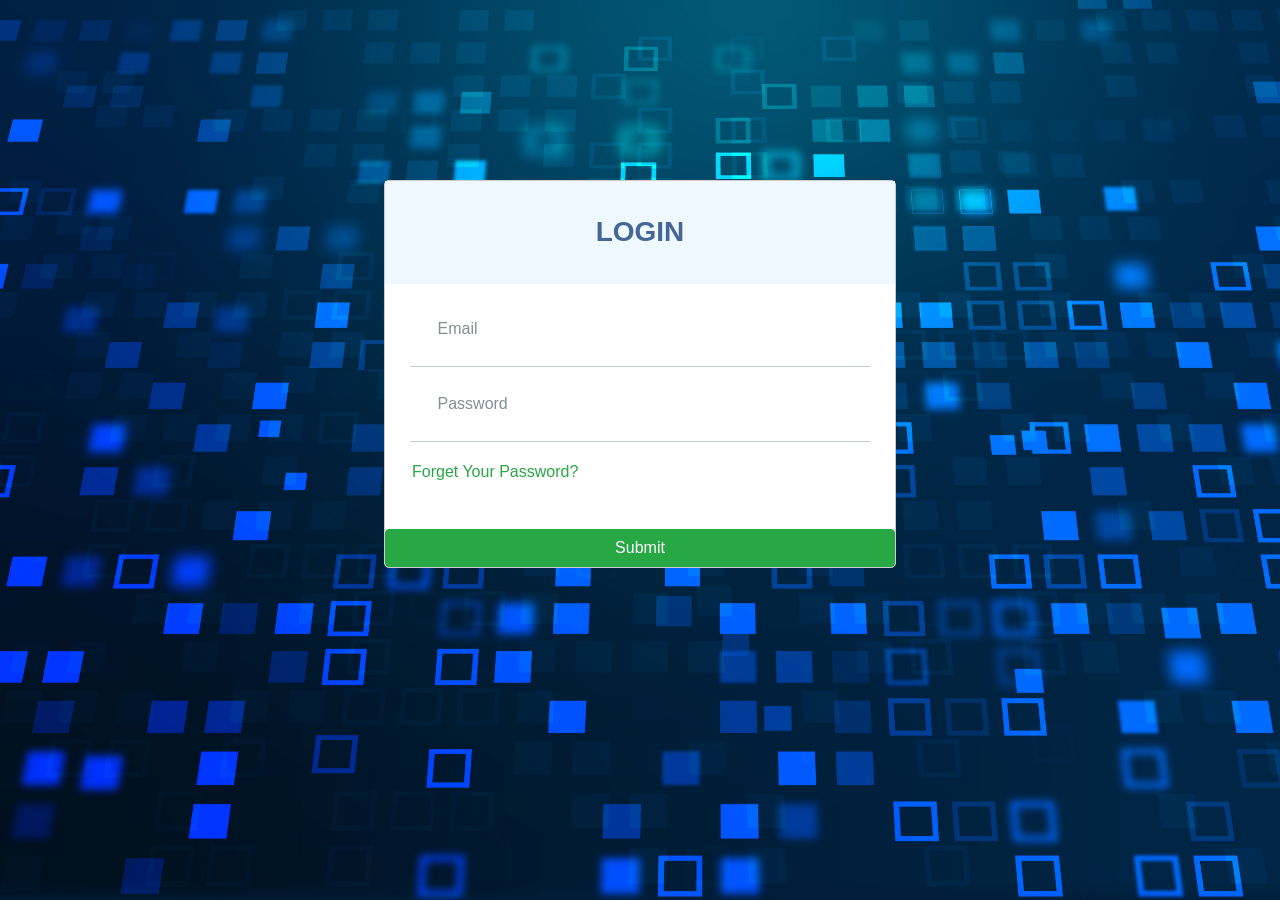
<file: index.html>
<!DOCTYPE html>
<html lang="en">

<head>
  <meta charset="UTF-8">
  <meta http-equiv="X-UA-Compatible" content="IE=edge">
  <meta name="viewport" content="width=device-width, initial-scale=1.0">
  <link rel="stylesheet" href="css/bootstrap.min.css">
  <link rel="stylesheet" href="css/font-awesome.min.css">
  <link rel="stylesheet" href="css/style-admin.css">
  <link rel="stylesheet" href="css/style.css">
  <title>Login</title>
  <link rel="icon" href="image/logo2.png">

</head>

<body>
  <!--Start Login-->
  <div class="login">
    <div class=" padding-top">
        <form class="center-block" id="loginForm">
            <h3 class="text-center log-header color">LOGIN</h3>
            <input class="form-control" type="email" name="email" placeholder="Email" required/>
            <input class="form-control" type="password" name="password" placeholder="Password" required/>
            <p><a href="forget-password.html">Forget Your Password?</a></p>
            <div class="error-message text-center"></div>
            <div class="log-footer">
              <button class=" btn btn-success" value="Submit">Submit</button>
            </div>
          </form>
          <!-- <a href="index.html" class="btn"><i class="fa fa-chevron-right pointer" id=""></i></a> -->
    </div>
  </div>
  <!--End Login-->


  <script src="js/jq.js"></script>
  <script src="js/popper.min.js"></script>
  <script src="js/bootstrap.min.js"></script>
  <script src="api/auth.js"></script>
</body>

</html>
</file>
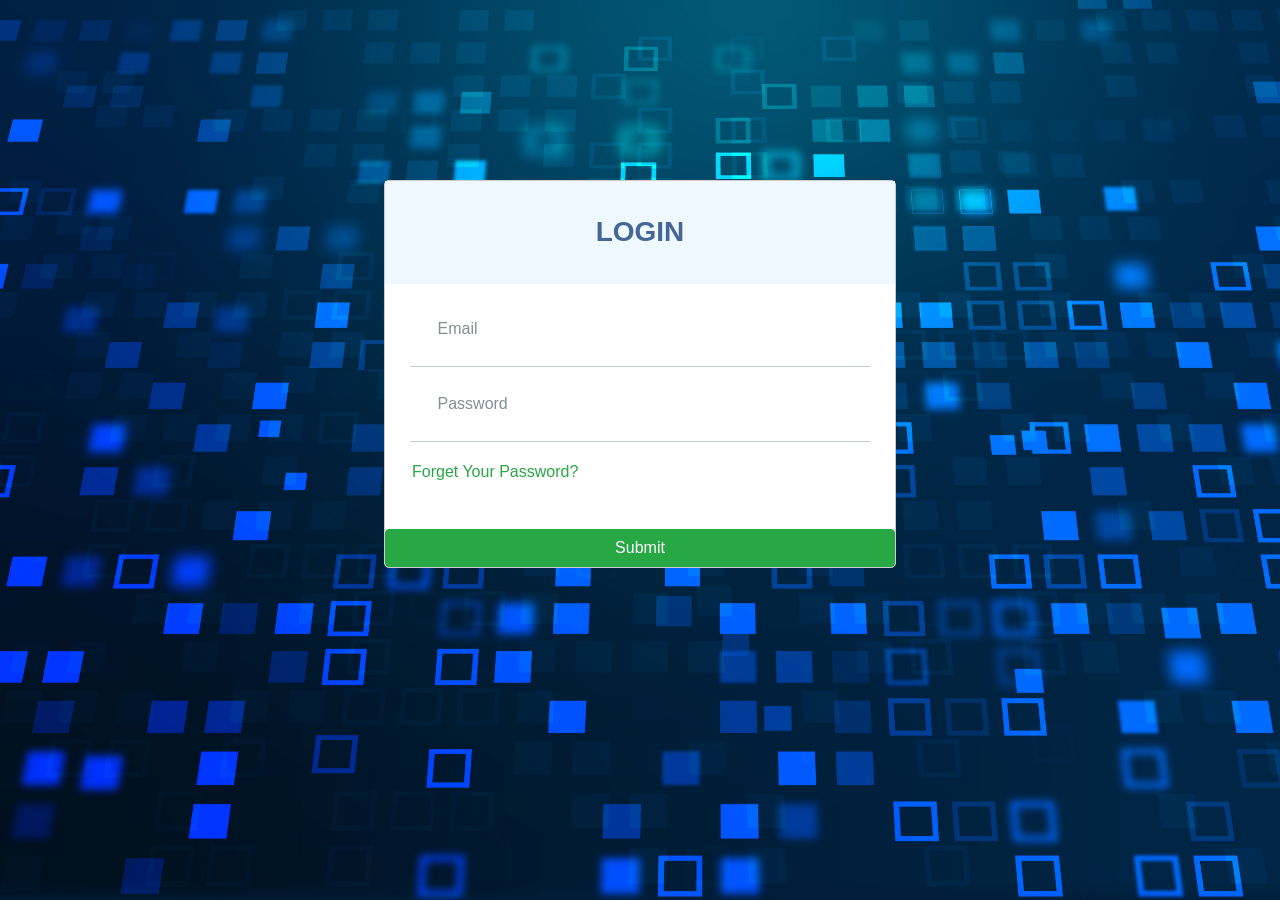
<file: account.html>
<!DOCTYPE html>
<html lang="en">

<head>
  <meta charset="UTF-8">
  <meta http-equiv="X-UA-Compatible" content="IE=edge">
  <meta name="viewport" content="width=device-width, initial-scale=1.0">
  <link rel="stylesheet" href="css/bootstrap.min.css">
  <link rel="stylesheet" href="css/font-awesome.min.css">
  <link rel="stylesheet" href="css/style-admin.css">
  <link rel="stylesheet" href="css/style.css">

  <title>Acount</title>

  <script>
    // If we do not login yet
    if (localStorage.getItem("access_token") == null) {
      window.location = 'login.html';
    }
  </script>
</head>

<body>
  <!-- Start Navbar -->
  <!-- Start Navbar -->
  <nav class=" navbar navbar-expand-lg navbar-light">
    <div class="container">

      <a class="navbar-brand" href="#">
        <span><img src="image/logo.png"></span>
      </a>
      <button class="navbar-toggler" type="button" data-toggle="collapse" data-target="#main-nav"
        aria-controls="navbarSupportedContent" aria-expanded="false" aria-label="Toggle navigation">
        <span class="navbar-toggler-icon"></span>
      </button>
      <div class="collapse navbar-collapse" id="main-nav">
        <ul class="navbar-nav ml-auto">
          <li class="nav-item " id="hideUsers">
            <a class="nav-link " href="users.html">Users</a>
          </li>
          <li class="nav-item" id="about-us">
            <a class="nav-link" href="investment.html">Investment</a>
          </li>
          <li class="nav-item " id="plans">
            <a class="nav-link" href="deposit.html">Deposit</a>
          </li>
          <li class="nav-item " id="note">
            <a class="nav-link" href="withdraw.html">Withdraw</a>
          </li>
          <li class="dropdown nav-item active">
            <a href="#" class="dropdown-toggle nav-link" data-toggle="dropdown">Account<span class="caret"></span></a>
            <ul class="dropdown-menu" role="menu">
              <li id="checkOut"><a href="#">Check Out</a></li>
            </ul>
          </li>
        </ul>
      </div>

    </div>
  </nav>

  <!--Start Account-->
  <div class="login">
    <div class=" padding-top">
      <form class="center-block" id="forgetForm">
        <h3 class="text-center log-header color">Change Password</h3>
        <input class="form-control" type="password" name="old_password" placeholder="Old Password" required />
        <input class="form-control" type="password" name="new_password" placeholder="New Password" required />
        <input class="form-control" type="password" name="confirm_new_password" placeholder="Confirm Password"
          required />
        <div class="error-message text-center"></div>
        <div class="log-footer">
          <button class=" btn btn-success" value="Submit">Submit</button>
        </div>
      </form>
      <a href="control.html" class="btn"><i class="fa fa-chevron-right pointer" id=""></i></a>
    </div>
  </div>
  <!--End Account-->


  <script src="js/jq.js"></script>
  <script src="js/popper.min.js"></script>
  <script src="js/bootstrap.min.js"></script>
  <script src="api/auth.js"></script>
</body>

</html>
</file>
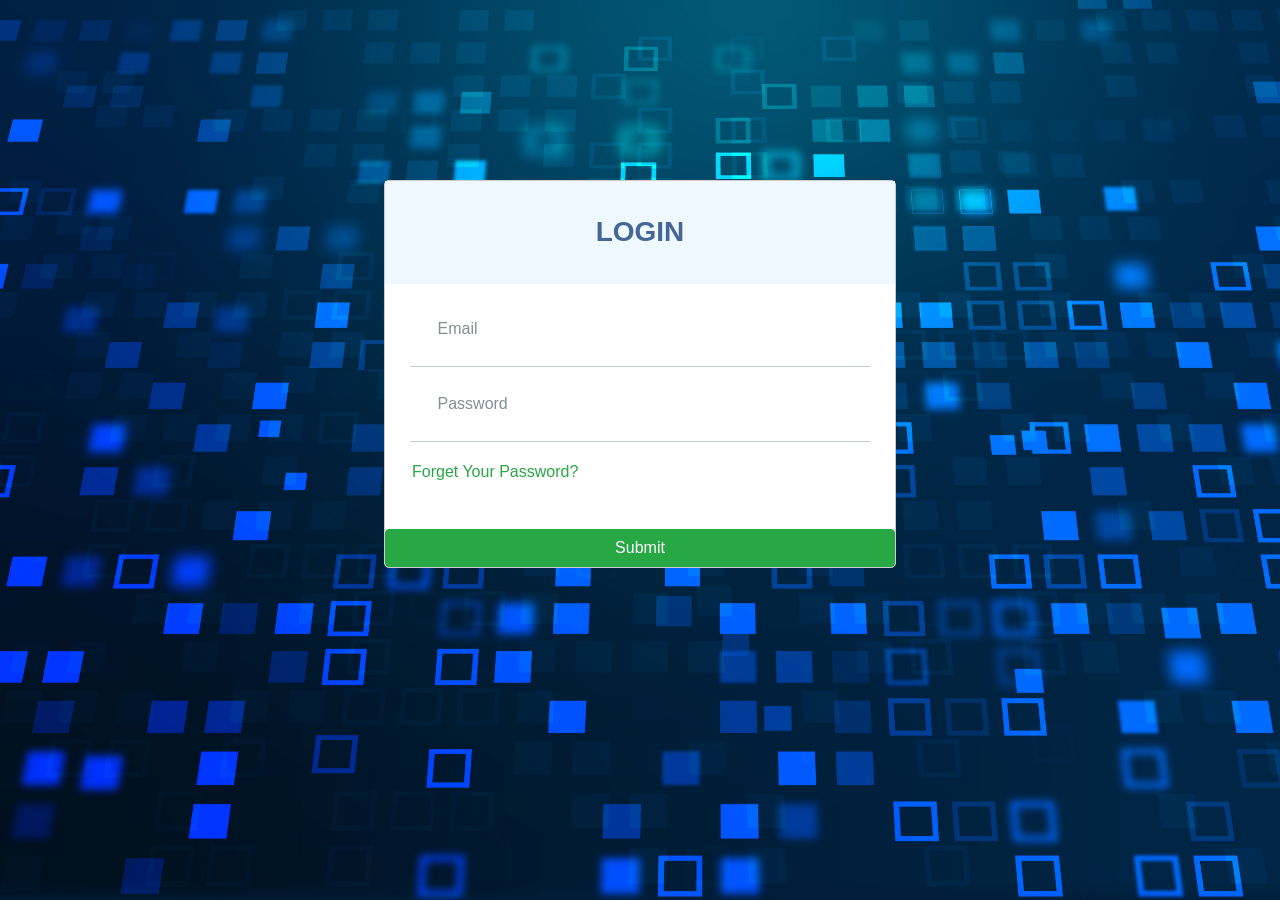
<file: change-password.html>
<!DOCTYPE html>
<html lang="en">

<head>
  <meta charset="UTF-8">
  <meta http-equiv="X-UA-Compatible" content="IE=edge">
  <meta name="viewport" content="width=device-width, initial-scale=1.0">
  <link rel="stylesheet" href="css/bootstrap.min.css">
  <link rel="stylesheet" href="css/font-awesome.min.css">
  <link rel="stylesheet" href="css/style-admin.css">
  <link rel="stylesheet" href="css/style.css">
  <title>Change Password</title>
  <link rel="icon" href="image/logo2.png">

  <script>
    // If we do not login yet
    if (localStorage.getItem("access_token_admin") == null) {
      window.location = 'index.html';
    }
  </script>
</head>

<body>
  <!-- Start Navbar -->
  <!-- Start Navbar -->
  <nav class=" navbar navbar-expand-lg navbar-light">
    <div class="container">

      <a class="navbar-brand" href="#">
        <span><img src="image/logo.png"></span>
      </a>
      <button class="navbar-toggler" type="button" data-toggle="collapse" data-target="#main-nav"
        aria-controls="navbarSupportedContent" aria-expanded="false" aria-label="Toggle navigation">
        <span class="navbar-toggler-icon"></span>
      </button>
      <div class="collapse navbar-collapse" id="main-nav">
        <ul class="navbar-nav ml-auto">
          <li class="nav-item " id="">
            <a class="nav-link " href="statisitics.html">Statistics</a>
          </li>
          <li class="nav-item " id="hideUsers">
            <a class="nav-link " href="users.html">Users</a>
          </li>
          <li class="nav-item" id="about-us">
            <a class="nav-link" href="investment.html">Investment</a>
          </li>
          <li class="nav-item " id="plans">
            <a class="nav-link" href="deposit.html">Deposit</a>
          </li>
          <li class="nav-item " id="note">
            <a class="nav-link" href="withdraw.html">Withdraw</a>
          </li>
          <li class="nav-item " id="note">
            <a class="nav-link" href="referral.html">Referral</a>
        </li>
          <li class="dropdown nav-item active">
            <a href="#" class="dropdown-toggle nav-link" data-toggle="dropdown">Account<span class="caret"></span></a>
            <ul class="dropdown-menu" role="menu">
              <li id="checkOut"><a href="#">Logout</a></li>
            </ul>
          </li>
        </ul>
      </div>

    </div>
  </nav>

  <!--Start Account-->
  <div class="login">
    <div class=" padding-top">
      <form class="center-block" id="changePasswordForm">
        <h3 class="text-center log-header color">Change Password</h3>
        <input class="form-control" type="password" name="old_password" placeholder="Old Password" required />
        <input class="form-control" type="password" name="new_password" placeholder="New Password" required />
        <input class="form-control" type="password" name="confirm_new_password" placeholder="Confirm Password"
          required />
        <div class="error-message text-center"></div>
        <div class="log-footer">
          <button class=" btn btn-success" value="Submit">Submit</button>
        </div>
      </form>
      <a href="control.html" class="btn"><i class="fa fa-chevron-right pointer" id=""></i></a>
    </div>
  </div>
  <!--End Account-->


  <script src="js/jq.js"></script>
  <script src="js/popper.min.js"></script>
  <script src="js/bootstrap.min.js"></script>
  <script src="api/auth.js"></script>
</body>

</html>
</file>
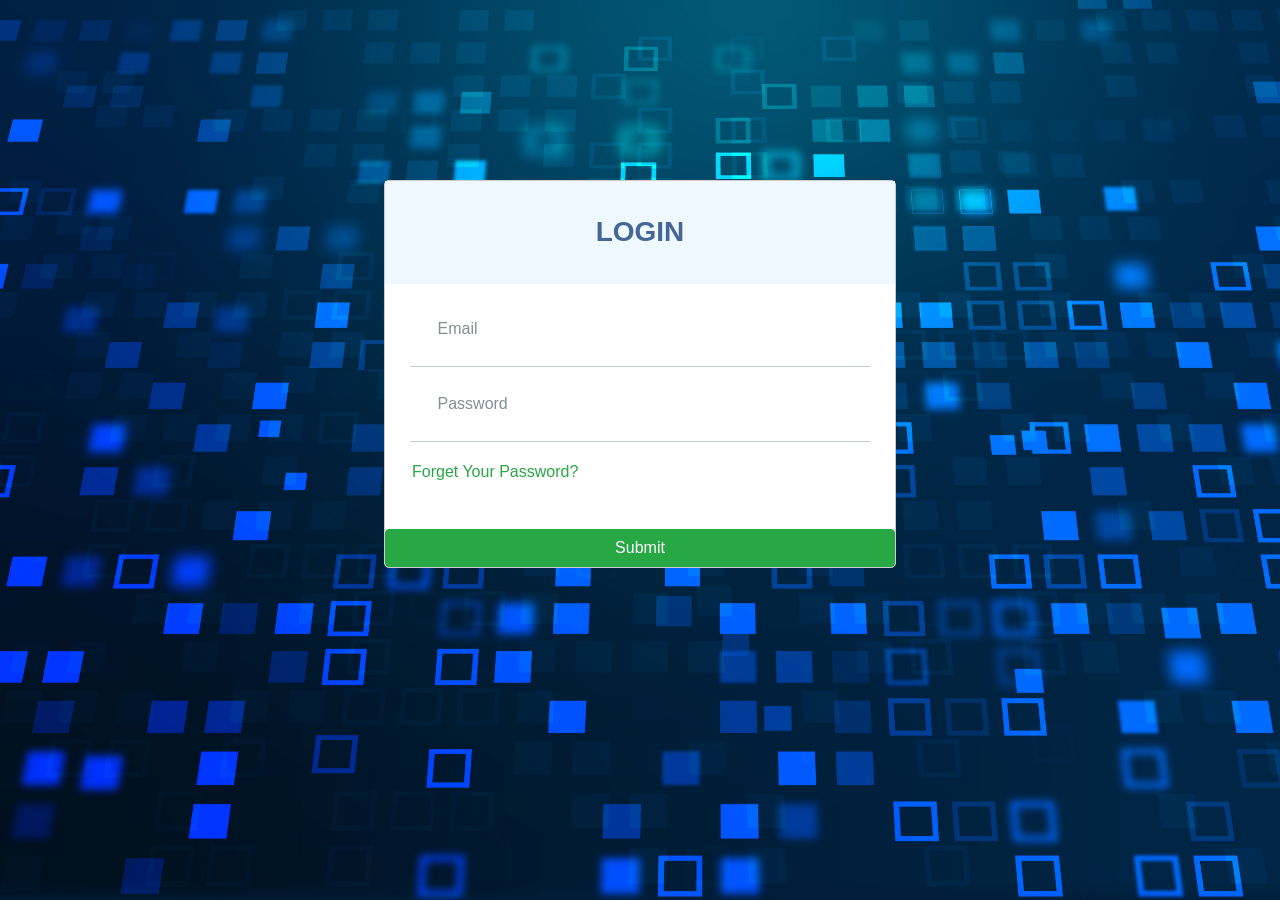
<file: deposit.html>
<!DOCTYPE html>
<html lang="en">

<head>
  <meta charset="UTF-8">
  <meta http-equiv="X-UA-Compatible" content="IE=edge">
  <meta name="viewport" content="width=device-width, initial-scale=1.0">
  <link rel="stylesheet" href="css/bootstrap.min.css">
  <link rel="stylesheet" href="css/font-awesome.min.css">
  <link rel="stylesheet" href="css/style-admin.css">
  <link rel="stylesheet" href="css/style.css">
  <title>Deposit</title>
  <link rel="icon" href="image/logo2.png">

  <script>
    // If we do not login yet
    if (localStorage.getItem("access_token_admin") == null) {
      window.location = 'index.html';
    }
  </script>
</head>

<body>
  <!-- Start Navbar -->
  <nav class=" navbar navbar-expand-lg navbar-light">
    <div class="container">

      <a class="navbar-brand" href="#">
        <span><img src="image/logo.png"></span>
      </a>
      <button class="navbar-toggler" type="button" data-toggle="collapse" data-target="#main-nav"
        aria-controls="navbarSupportedContent" aria-expanded="false" aria-label="Toggle navigation">
        <span class="navbar-toggler-icon"></span>
      </button>
      <div class="collapse navbar-collapse" id="main-nav">
        <ul class="navbar-nav ml-auto">
          <li class="nav-item " id="">
            <a class="nav-link " href="statisitics.html">Statistics</a>
          </li>
          <li class="nav-item " id="hideUsers">
            <a class="nav-link " href="users.html">Users</a>
          </li>
          <li class="nav-item" id="about-us">
            <a class="nav-link" href="investment.html">Investment</a>
          </li>
          <li class="nav-item active" id="plans">
            <a class="nav-link" href="deposit.html">Deposit</a>
          </li>
          <li class="nav-item " id="note">
            <a class="nav-link" href="withdraw.html">Withdraw</a>
          </li>
          <li class="nav-item " id="note">
            <a class="nav-link" href="referral.html">Referral</a>
        </li>
          <li class="dropdown nav-item">
            <a href="#" class="dropdown-toggle nav-link" data-toggle="dropdown">Account<span class="caret"></span></a>
            <ul class="dropdown-menu" role="menu">
              <li><a href="change-password.html">Change Password</a></li>
              <li id="checkOut"><a href="#">Logout</a></li>
            </ul>
          </li>
        </ul>
      </div>

    </div>
  </nav>
  <!--Start Admin Deposit-->
  <div class="withdraw deposit padding-top">
    <div class="container ">
      <ul class='list-unstyled '>
        <li id="all" data-class="all" class="active">All</li>
        <li id="pendding" data-class=".websites">Pending</li>
        <li id="complete" data-class=".websites">Complete</li>
        <li id="canceled" data-class=".websites">Canceled</li>
        <li id="on" class="turn">On</li>
        <li id="of" class="turn">Off</li>
      </ul>

      <div class="row" id="admin-deposit">

      </div>
    </div>
  </div>

  <!--End Admin Deposit-->

  <!-- Modal Cancel -->
  <div class="modal fade modal3" id="modal3" tabindex="-1" role="dialog" aria-labelledby="myModalLabel"
    aria-hidden="true">
    <div class="modal-dialog modal-lg">
      <div class="modal-content">
        <h4>Add Canceled Message</h4>
        <div class="modal-body">
          <button type="button" class="close" data-dismiss="modal" aria-label="Close"><span
              aria-hidden="true">&times;</span></button>
          <div class="row">
            <div class="col-sm-12 text-center col-xs-height">
              <form class="signup-popup" id="canceledFrom">
                <textarea placeholder="Message" name="message" required></textarea>
                <div class="error-message text-center"></div>
                <div class="modal-footer">
                  <button type="submit" class="btn">Ok</a>
                    <button class="btn btn-danger button delete" data-dismiss="modal">Close</button>
                </div>
              </form>
            </div>
          </div>
        </div>
      </div>
    </div>
  </div>


  <!--Modal Accepte-->
  <div class="modal fade modal4" id="modal4" tabindex="-1" role="dialog" aria-labelledby="myModalLabel"
    aria-hidden="true">
    <div class="modal-dialog modal-lg">
      <div class="modal-content">
        <h4>Add Accept Message</h4>
        <div class="modal-body">
          <button type="button" class="close" data-dismiss="modal" aria-label="Close"><span
              aria-hidden="true">&times;</span></button>
          <div class="row">
            <div class="col-sm-12 text-center col-xs-height">
              <form class="signup-popup" id="acceptForm">
                <textarea placeholder="Message" name="message" required></textarea>
                <div class="error-message text-center"></div>
                <div class="modal-footer">
                  <button type="submit" class="btn">Ok</a>
                    <button class="btn btn-danger button delete" data-dismiss="modal">Close</button>
                </div>
              </form>
            </div>
          </div>
        </div>
      </div>
    </div>
  </div>



  <script src="js/jq.js"></script>
  <script src="js/main.js"></script>
  <script src="js/popper.min.js"></script>
  <script src="js/bootstrap.min.js"></script>
  <script src="api/deposit.js"></script>
  <script src="api/auth.js"></script>
</body>

</html>
</file>
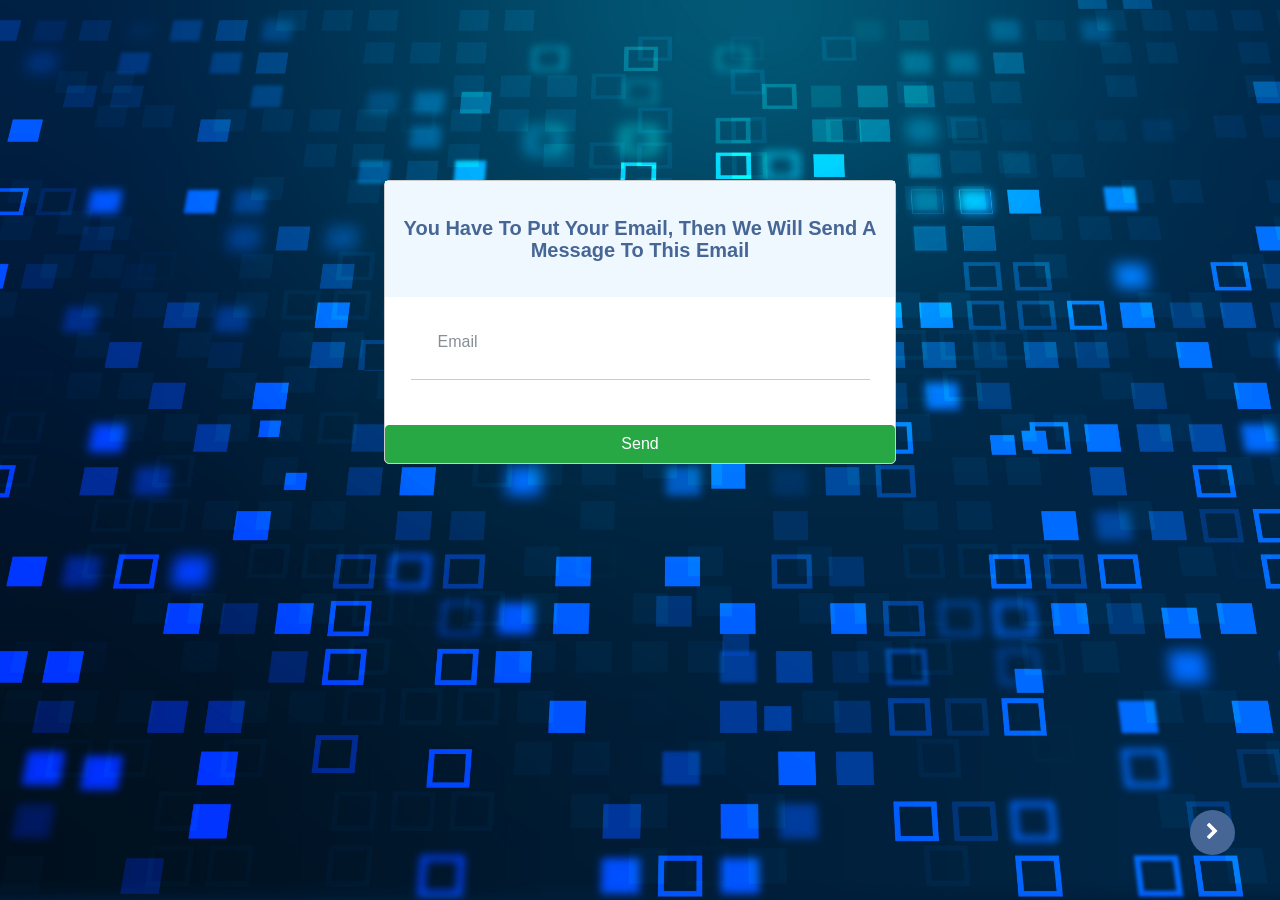
<file: forget-password.html>
<html lang="en">

<head>
  <meta charset="UTF-8">
  <meta http-equiv="X-UA-Compatible" content="IE=edge">
  <meta name="viewport" content="width=device-width, initial-scale=1.0">
  <link rel="stylesheet" href="css/bootstrap.min.css">
  <link rel="stylesheet" href="css/font-awesome.min.css">
  <link rel="stylesheet" href="css/style-admin.css">
  <link rel="stylesheet" href="css/style.css">
  <title>Forget Password</title>
  <link rel="icon" href="image/logo2.png">

</head>

<body>
  <div class="login forget-pas">
    <div class=" padding-top">
      <form class="center-block" id="forgetForm">
        <h5 class="text-center log-header color">You Have To Put Your Email, Then We Will Send A Message To This Email
        </h5>
        <input class="form-control" type="email" name="email" placeholder="Email" required />
        <div class="error-message text-center"></div>
        <div class="log-footer">
          <button class=" btn btn-success" value="Submit">Send</button>
        </div>
      </form>
      <a href="index.html" class="btn"><i class="fa fa-chevron-right pointer" id=""></i></a>
    </div>
  </div>


  <script src="js/jq.js"></script>
  <script src="js/popper.min.js"></script>
  <script src="js/bootstrap.min.js"></script>
  <script src="api/auth.js"></script>
</body>

</html>
</file>
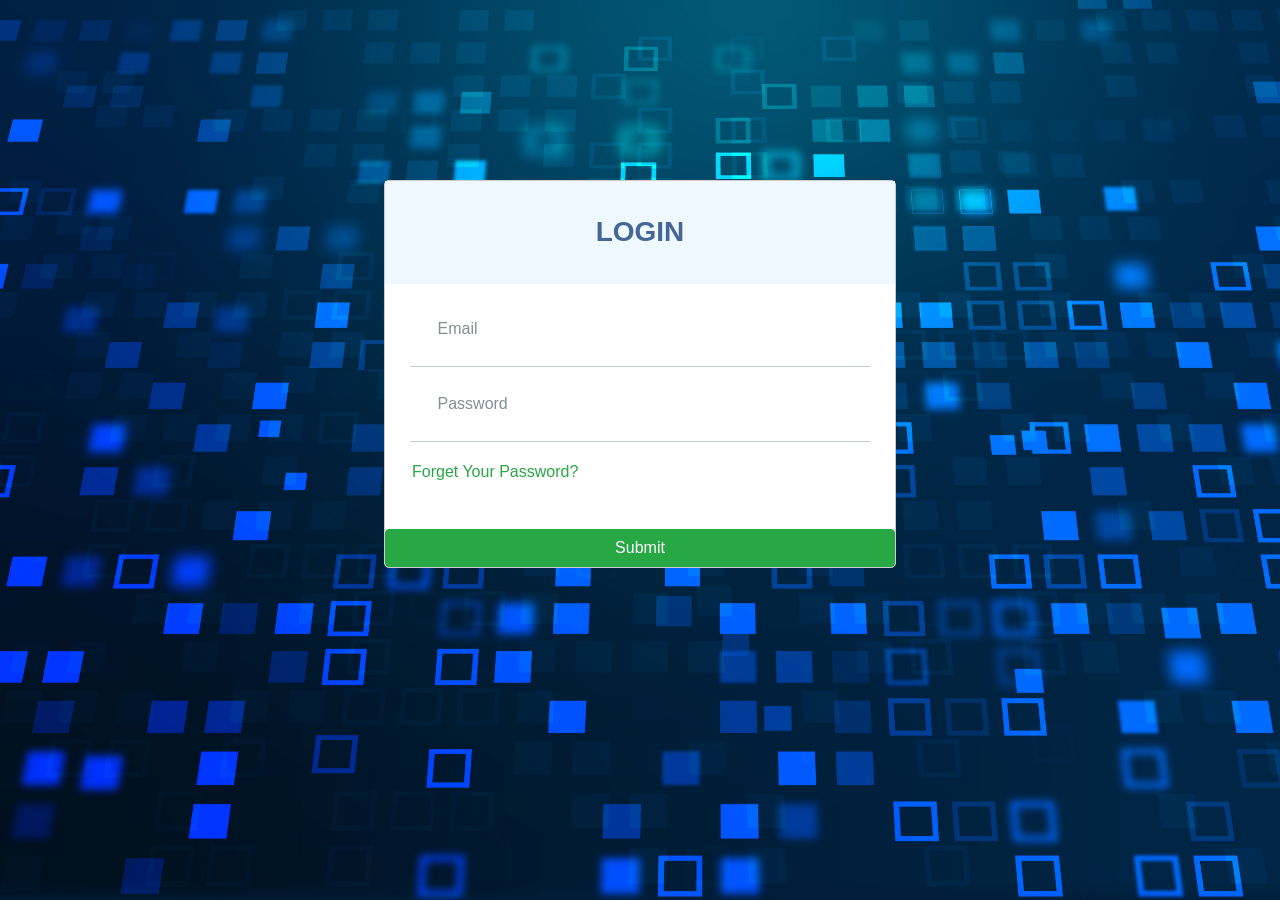
<file: investment.html>
<!DOCTYPE html>
<html lang="en">

<head>
  <meta charset="UTF-8">
  <meta http-equiv="X-UA-Compatible" content="IE=edge">
  <meta name="viewport" content="width=device-width, initial-scale=1.0">
  <link rel="stylesheet" href="css/bootstrap.min.css">
  <link rel="stylesheet" href="css/font-awesome.min.css">
  <link rel="stylesheet" href="css/style-admin.css">
  <link rel="stylesheet" href="css/style.css">
  <title>Investment</title>
  <link rel="icon" href="image/logo2.png">

  <script>
    // If we do not login yet
    if (localStorage.getItem("access_token_admin") == null) {
      window.location = 'index.html';
    }
  </script>
</head>

<body>
  <!-- Start Navbar -->
  <nav class=" navbar navbar-expand-lg navbar-light">
    <div class="container">

      <a class="navbar-brand" href="#">
        <span><img src="image/logo.png"></span>
      </a>
      <button class="navbar-toggler" type="button" data-toggle="collapse" data-target="#main-nav"
        aria-controls="navbarSupportedContent" aria-expanded="false" aria-label="Toggle navigation">
        <span class="navbar-toggler-icon"></span>
      </button>
      <div class="collapse navbar-collapse" id="main-nav">
        <ul class="navbar-nav ml-auto">
          <li class="nav-item " id="">
            <a class="nav-link " href="statisitics.html">Statistics</a>
          </li>
          <li class="nav-item " id="hideUsers">
            <a class="nav-link " href="users.html">Users</a>
          </li>
          <li class="nav-item active" id="about-us">
            <a class="nav-link" href="investment.html">Investment</a>
          </li>
          <li class="nav-item " id="plans">
            <a class="nav-link" href="deposit.html">Deposit</a>
          </li>
          <li class="nav-item " id="note">
            <a class="nav-link" href="withdraw.html">Withdraw</a>
          </li>
          <li class="nav-item " id="note">
            <a class="nav-link" href="referral.html">Referral</a>
        </li>
          <li class="dropdown nav-item">
            <a href="#" class="dropdown-toggle nav-link" data-toggle="dropdown">Account <span class="caret"></span></a>
            <ul class="dropdown-menu" role="menu">
              <li><a href="change-password.html">Change Password</a></li>
              <li id="checkOut"><a href="#">Logout</a></li>
            </ul>
          </li>
        </ul>
      </div>

    </div>
  </nav>
  <!--Start Admin Investment-->
  <div class="withdraw investment  padding-top">
    <div class="container ">
      <ul class='list-unstyled '>
        <li id="all" data-class="all" class="active">All</li>
        <li id="pendding" data-class=".websites">Pending</li>
        <li id="progress" data-class=".websites">Progress</li>
        <li id="complete" data-class=".websites">Complete</li>
        <li id="canceled" data-class=".websites">Cancled</li>
        <li id="on" class="turn">On</li>
        <li id="of" class="turn">Off</li>

      </ul>
      <div class="row" id="admin-investment">

      </div>
    </div>
  </div>
  <!--End Admin Investment-->


  <!-- Modal Cancel -->
  <div class="modal fade modal3" id="modal3" tabindex="-1" role="dialog" aria-labelledby="myModalLabel"
    aria-hidden="true">
    <div class="modal-dialog modal-lg">
      <div class="modal-content">
        <h4>Add Canceled Message</h4>
        <div class="modal-body">
          <button type="button" class="close" data-dismiss="modal" aria-label="Close"><span
              aria-hidden="true">&times;</span></button>
          <div class="row">
            <div class="col-sm-12 text-center col-xs-height">
              <form class="signup-popup" id="canceledFrom">
                <textarea placeholder="Message" name="message" required></textarea>
                <div class="error-message text-center"></div>
                <div class="modal-footer">
                  <button type="submit" class="btn">Ok</a>
                    <button class="btn btn-danger button delete" data-dismiss="modal">Close</button>
                </div>
              </form>
            </div>
          </div>
        </div>
      </div>
    </div>
  </div>


  <!--Modal Accepte-->
  <div class="modal fade modal4" id="modal4" tabindex="-1" role="dialog" aria-labelledby="myModalLabel"
    aria-hidden="true">
    <div class="modal-dialog modal-lg">
      <div class="modal-content">
        <h4>Add Accept Message</h4>
        <div class="modal-body">
          <button type="button" class="close" data-dismiss="modal" aria-label="Close"><span
              aria-hidden="true">&times;</span></button>
          <div class="row">
            <div class="col-sm-12 text-center col-xs-height">
              <form class="signup-popup" id="acceptForm">
                <textarea placeholder="Message" name="message" required></textarea>
                <div class="error-message text-center"></div>
                <div class="modal-footer">
                  <button type="submit" class="btn">Ok</a>
                    <button class="btn btn-danger button delete" data-dismiss="modal">Close</button>
                </div>
              </form>
            </div>
          </div>
        </div>
      </div>
    </div>
  </div>

  <script src="js/jq.js"></script>
  <script src="js/popper.min.js"></script>
  <script src="js/bootstrap.min.js"></script>
  <script src="api/investment.js"></script>
  <script src="api/auth.js"></script>
</body>

</html>
</file>
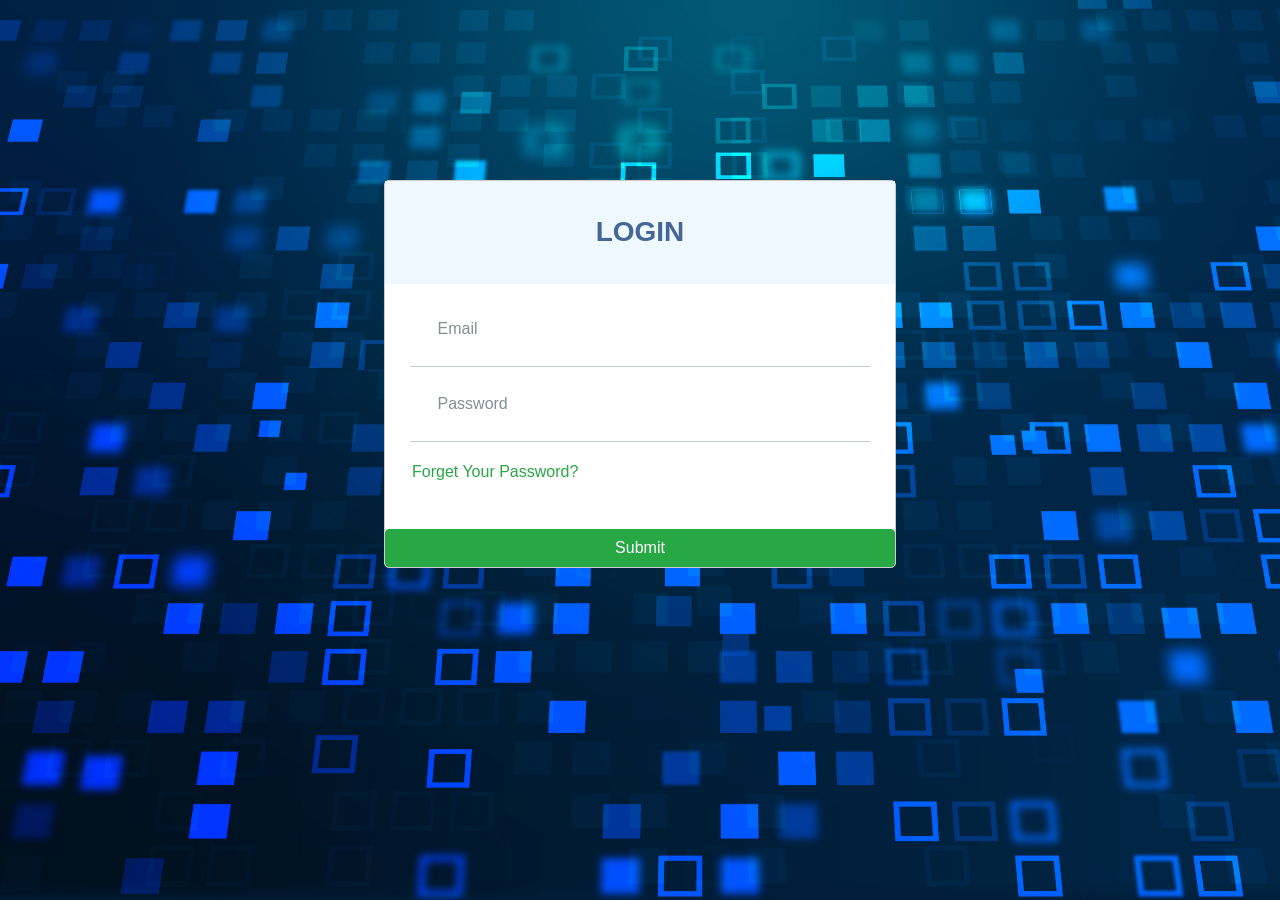
<file: referral.html>
<!DOCTYPE html>
<html lang="en">

<head>
  <meta charset="UTF-8">
  <meta http-equiv="X-UA-Compatible" content="IE=edge">
  <meta name="viewport" content="width=device-width, initial-scale=1.0">
  <link rel="stylesheet" href="css/bootstrap.min.css">
  <link rel="stylesheet" href="css/font-awesome.min.css">
  <link rel="stylesheet" href="css/style-admin.css">
  <link rel="stylesheet" href="css/style.css">
  <title>Referral</title>
  <link rel="icon" href="image/logo2.png">

  <script>
    // If we do not login yet
    if (localStorage.getItem("access_token_admin") == null) {
      window.location = 'index.html';
    }
  </script>
</head>

<body>
  <!-- Start Navbar -->
  <nav class=" navbar navbar-expand-lg navbar-light">
    <div class="container">

      <a class="navbar-brand" href="#">
        <span><img src="image/logo.png"></span>
      </a>
      <button class="navbar-toggler" type="button" data-toggle="collapse" data-target="#main-nav"
        aria-controls="navbarSupportedContent" aria-expanded="false" aria-label="Toggle navigation">
        <span class="navbar-toggler-icon"></span>
      </button>
      <div class="collapse navbar-collapse" id="main-nav">
        <ul class="navbar-nav ml-auto">
          <li class="nav-item " id="">
            <a class="nav-link " href="statisitics.html">Statistics</a>
          </li>
          <li class="nav-item " id="hideUsers">
            <a class="nav-link " href="users.html">Users</a>
          </li>
          <li class="nav-item" id="about-us">
            <a class="nav-link" href="investment.html">Investment</a>
          </li>
          <li class="nav-item " id="plans">
            <a class="nav-link" href="deposit.html">Deposit</a>
          </li>
          <li class="nav-item " id="note">
            <a class="nav-link" href="withdraw.html">Withdraw</a>
          </li>
          <li class="nav-item active" id="note">
            <a class="nav-link" href="referral.html">Referral</a>
          </li>
          <li class="dropdown nav-item">
            <a href="#" class="dropdown-toggle nav-link" data-toggle="dropdown">Account<span class="caret"></span></a>
            <ul class="dropdown-menu" role="menu">
              <li><a href="change-password.html">Change Password</a></li>
              <li id="checkOut"><a href="#">Logout</a></li>
            </ul>
          </li>
        </ul>
      </div>

    </div>
  </nav>
  <div class="referral padding-top">
    <div class="container">
      <h3 class="header text-center">Referral Benefits</h3>
      <div class="control-table">
        <table id="admin-referral">
          <tr style="background-color: black;">
            <th>Name</th>
            <th>Invited By</th>
            <th>Email</th>
            <th>Benefit</th>
            <th>Date</th>
          </tr>
          <tr class="lodding">
            <td colspan="5" style="text-align: center;color: white;">Lodding..</td>
          </tr>
        </table>
      </div>
    </div>
  </div>
  <script src="js/jq.js"></script>
  <script src="js/main.js"></script>
  <script src="js/popper.min.js"></script>
  <script src="js/bootstrap.min.js"></script>
  <script src="api/referral.js"></script>
  <script src="api/auth.js"></script>
</body>

</html>
</file>
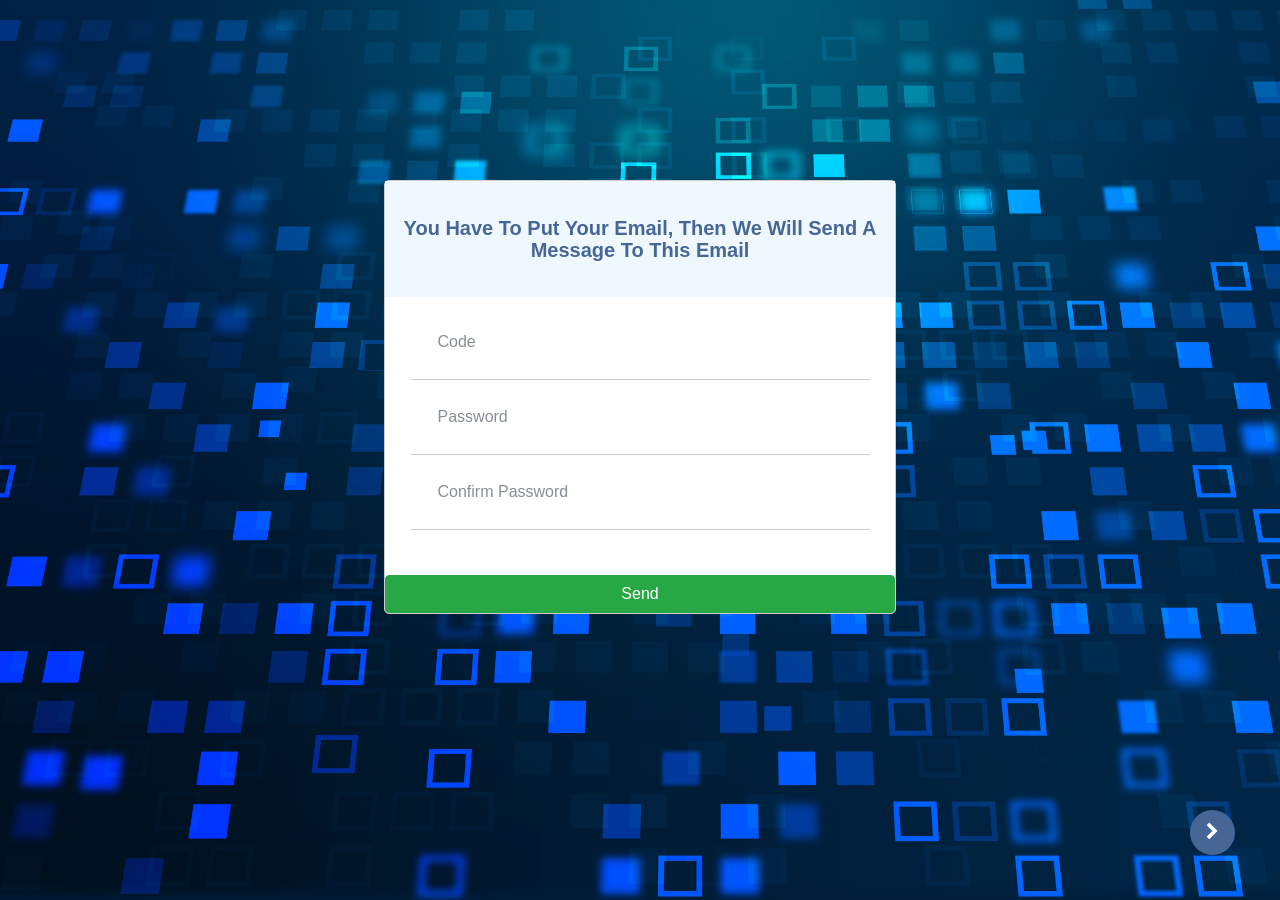
<file: reset-password.html>
<html lang="en">

<head>
  <meta charset="UTF-8">
  <meta http-equiv="X-UA-Compatible" content="IE=edge">
  <meta name="viewport" content="width=device-width, initial-scale=1.0">
  <link rel="stylesheet" href="css/bootstrap.min.css">
  <link rel="stylesheet" href="css/font-awesome.min.css">
  <link rel="stylesheet" href="css/style-admin.css">
  <link rel="stylesheet" href="css/style.css">
  <title>Reset Password</title>
  <link rel="icon" href="image/logo2.png">

</head>

<body>
  <div class="login forget-pas">
    <div class=" padding-top">
      <form class="center-block" id="resetPasswordForm">
        <h5 class="text-center log-header color">You Have To Put Your Email, Then We Will Send A Message To This Email
        </h5>
        <input class="form-control" type="text" name="code" placeholder="Code" required />
        <input class="form-control" type="password" name="password" placeholder="Password" required />
        <input class="form-control" type="password" name="confirm_password" placeholder="Confirm Password" required />
        <div class="error-message text-center"></div>
        <div class="log-footer">
          <button class=" btn btn-success" value="Submit">Send</button>
        </div>
      </form>
      <a href="index.html" class="btn"><i class="fa fa-chevron-right pointer" id=""></i></a>
    </div>
  </div>


  <script src="js/jq.js"></script>
  <script src="js/popper.min.js"></script>
  <script src="js/bootstrap.min.js"></script>
  <script src="api/auth.js"></script>
</body>

</html>
</file>
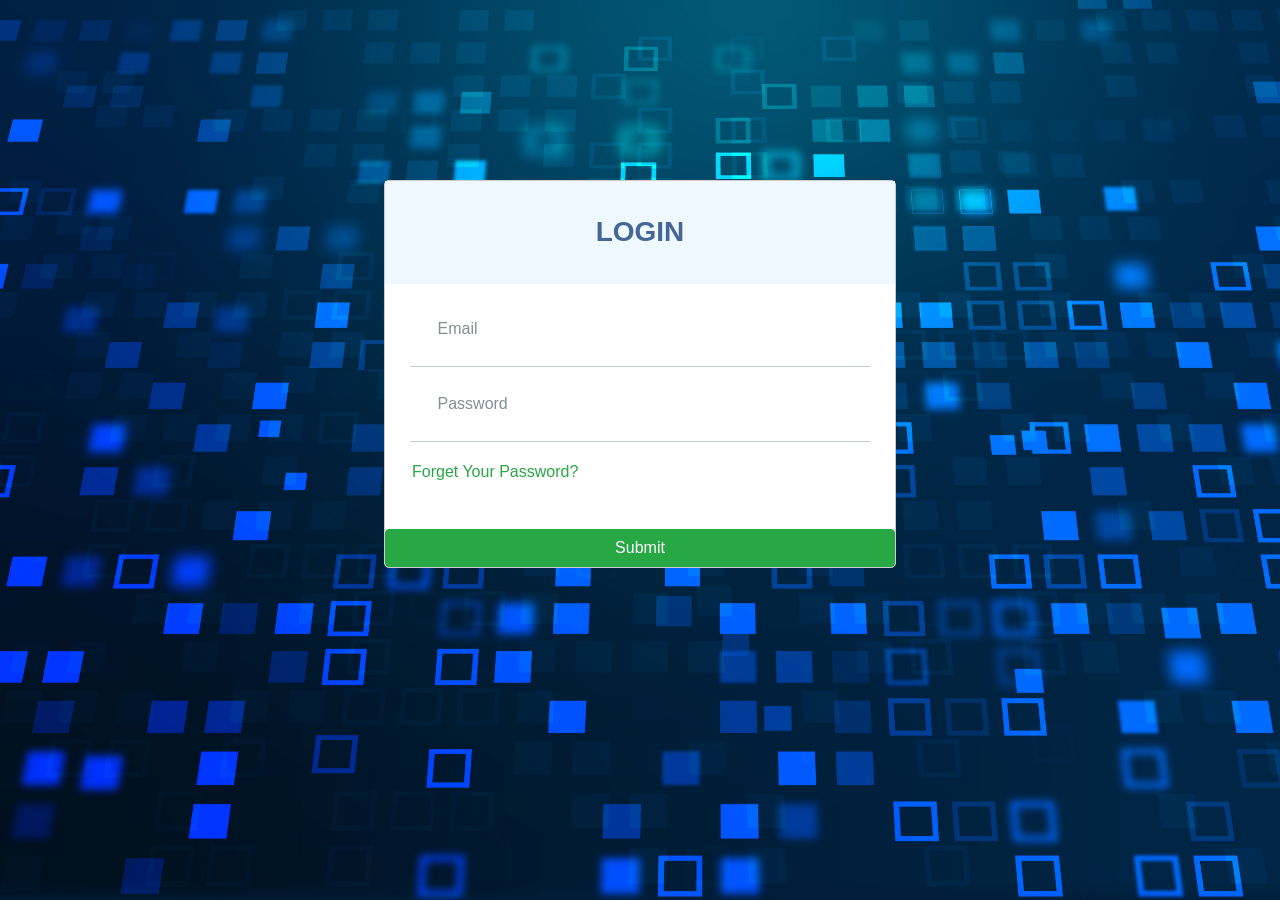
<file: statisitics.html>
<!DOCTYPE html>
<html lang="en">

<head>
    <meta charset="UTF-8">
    <meta http-equiv="X-UA-Compatible" content="IE=edge">
    <meta name="viewport" content="width=device-width, initial-scale=1.0">
    <link rel="stylesheet" href="css/bootstrap.min.css">
    <link rel="stylesheet" href="css/font-awesome.min.css">
    <link rel="stylesheet" href="css/style-admin.css">
    <link rel="stylesheet" href="css/style.css">
    <title>statistics</title>
    <link rel="icon" href="image/logo2.png">

    <script>
        // If we do not login yet
        if (localStorage.getItem("access_token_admin") == null) {
            window.location = 'index.html';
        }
    </script>
</head>

<body>
    <!-- Start Navbar -->
    <nav class=" navbar navbar-expand-lg navbar-light">
        <div class="container">

            <a class="navbar-brand" href="#">
                <span><img src="image/logo.png"></span>
            </a>
            <button class="navbar-toggler" type="button" data-toggle="collapse" data-target="#main-nav"
                aria-controls="navbarSupportedContent" aria-expanded="false" aria-label="Toggle navigation">
                <span class="navbar-toggler-icon"></span>
            </button>
            <div class="collapse navbar-collapse" id="main-nav">
                <ul class="navbar-nav ml-auto">
                    <li class="nav-item active" id="">
                        <a class="nav-link " href="statisitics.html">Statistics</a>
                    </li>
                    <li class="nav-item " id="hideUsers">
                        <a class="nav-link " href="users.html">Users</a>
                    </li>
                    <li class="nav-item" id="about-us">
                        <a class="nav-link" href="investment.html">Investment</a>
                    </li>
                    <li class="nav-item " id="plans">
                        <a class="nav-link" href="deposit.html">Deposit</a>
                    </li>
                    <li class="nav-item " id="note">
                        <a class="nav-link" href="withdraw.html">Withdraw</a>
                    </li>
                    <li class="nav-item " id="note">
                        <a class="nav-link" href="referral.html">Referral</a>
                    </li>
                    <li class="dropdown nav-item">
                        <a href="#" class="dropdown-toggle nav-link" data-toggle="dropdown">Account<span
                                class="caret"></span></a>
                        <ul class="dropdown-menu" role="menu">
                            <li><a href="change-password.html">Change Password</a></li>
                            <li id="checkOut"><a href="#">Logout</a></li>
                        </ul>
                    </li>
                </ul>
            </div>

        </div>
    </nav>
    <div class="statistics">
        <div class="container">
            <!--Admins And Users-->
            <div class="row admin-users">
                <div class="statistic col-md-5 row">
                    <i class="fa fa-user fa-lg col-4"></i>
                    <div class=" text-center info col-8">
                        <h4>The Total Users:</h4>
                        <h3 id="num_normal_users">0</h3>
                    </div>
                </div>
                <div class="statistic col-md-5 row">
                    <i class="fa fa-group fa-lg col-4"></i>
                    <div class=" text-center info col-8">
                        <h4>The Total Admins:</h4>
                        <h3 id="num_admin_users">0</h3>
                    </div>
                </div>
            </div>
            <!--Admins and Users-->
            <!--Circle-->
            <div class="row">
                <div class="col-md-6 col-sm-12">
                    <div id="circle-deposit" class="chart"></div>
                    <ul>
                        <h2 class="">Deposit</h2>
                        <li></li>complete: <span id="total_complete_deposits">0</span>$
                        <li></li>cancel: <span id="total_canceled_deposits">0</span>$
                        <li></li>pending: <span id="total_pendding_deposits">0</span>$
                    </ul>
                </div>
                <div class="col-md-6 col-sm-12">
                    <div id="circle-withdraw" class="chart"></div>
                    <ul>
                        <h2 class="">Withdraw</h2>
                        <li></li>complete: <span id="total_complete_withdraws">0</span>$
                        <li></li>cancel: <span id="total_canceled_withdraws">0</span>$
                        <li></li>pending: <span id="total_pendding_withdraws">0</span>$
                    </ul>
                </div>
            </div>
            <!--Circle-->
            <!--Graph-->
            <table class="graph col-md-8 col-sm-12">
                <h1 class="h1 text-center">Investment</h1>
                <thead>
                    <tr>
                        <th scope="col">Item:</th>
                        <th scope="col">Percent:</th>
                    </tr>
                </thead>
                <tbody>
                    <tr id="total_progress">
                        <th scope="row">Progress</th>
                        <td><span id="total_progress_invest">0$</span></td>
                    </tr>
                    <tr id="total_pendding">
                        <th scope="row">Pending</th>
                        <td><span id="total_pendding_invest">0$</span></td>
                    </tr>
                    <tr id="total_complete">
                        <th scope="row">Complete</th>
                        <td><span id="total_complete_invest">0$</span></td>
                    </tr>
                    <tr id="total_canceled">
                        <th scope="row">Canceled</th>
                        <td><span id="total_canceled_invest">0$</span></td>
                    </tr>
                </tbody>
            </table>
            <!--Graph-->
        </div>
    </div>
    <!---->

    <script src="js/jq.js"></script>
    <script src="js/main.js"></script>
    <script src="js/popper.min.js"></script>
    <script src="js/bootstrap.min.js"></script>
    <script src="api/statisitics.js"></script>
    <script src="api/auth.js"></script>
</body>

</html>
</file>
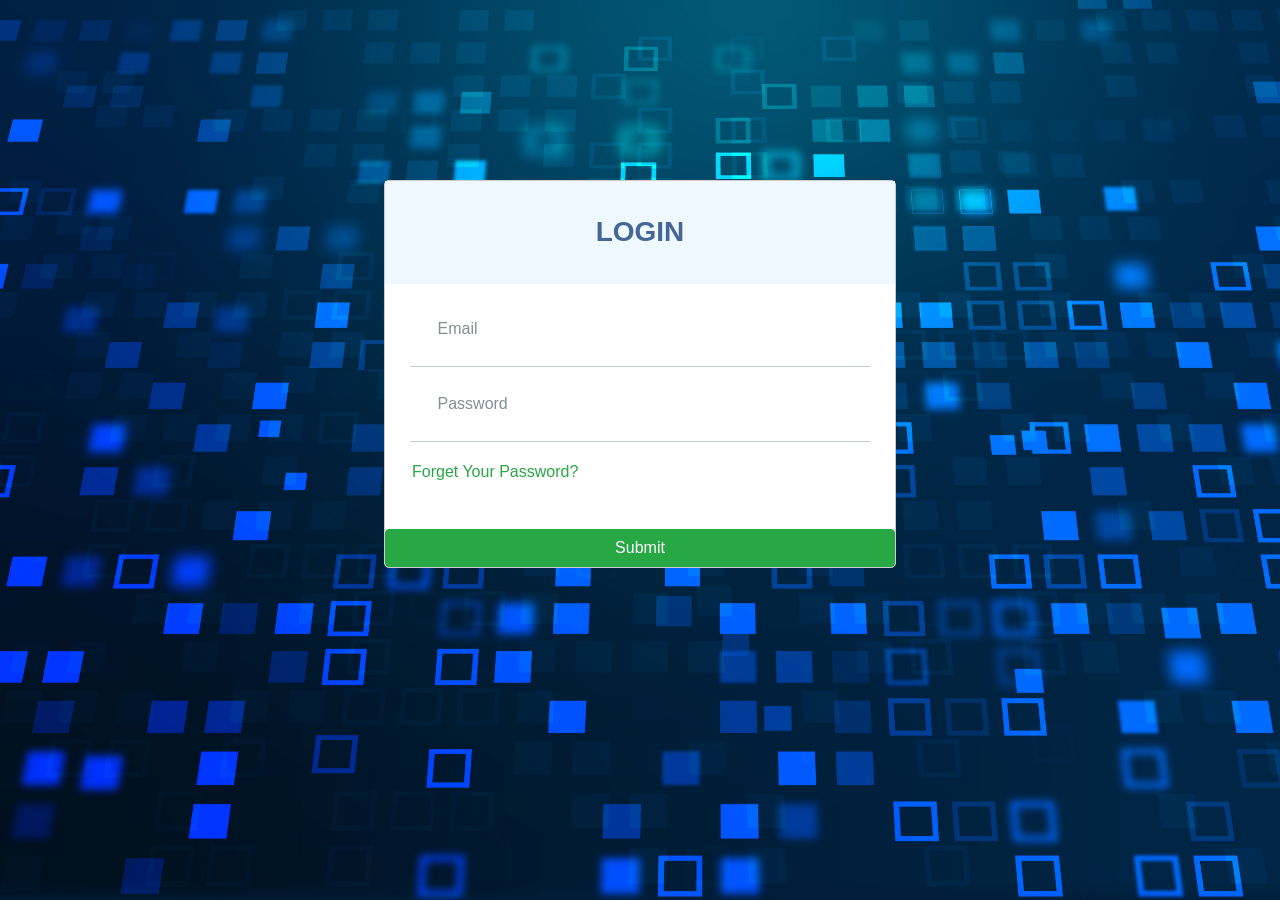
<file: withdraw.html>
<!DOCTYPE html>
<html lang="en">

<head>
  <meta charset="UTF-8">
  <meta http-equiv="X-UA-Compatible" content="IE=edge">
  <meta name="viewport" content="width=device-width, initial-scale=1.0">
  <link rel="stylesheet" href="css/bootstrap.min.css">
  <link rel="stylesheet" href="css/font-awesome.min.css">
  <link rel="stylesheet" href="css/style-admin.css">
  <link rel="stylesheet" href="css/style.css">
  <title>Withdraw</title>
  <link rel="icon" href="image/logo2.png">

  <script>
    // If we do not login yet
    if (localStorage.getItem("access_token_admin") == null) {
      window.location = 'index.html';
    }
  </script>
</head>

<body>
  <!-- Start Navbar -->
  <nav class=" navbar navbar-expand-lg navbar-light">
    <div class="container">

      <a class="navbar-brand" href="#">
        <span><img src="image/logo.png"></span>
      </a>
      <button class="navbar-toggler" type="button" data-toggle="collapse" data-target="#main-nav"
        aria-controls="navbarSupportedContent" aria-expanded="false" aria-label="Toggle navigation">
        <span class="navbar-toggler-icon"></span>
      </button>
      <div class="collapse navbar-collapse" id="main-nav">
        <ul class="navbar-nav ml-auto">
          <li class="nav-item " id="">
            <a class="nav-link " href="statisitics.html">Statistics</a>
          </li>
          <li class="nav-item " id="hideUsers">
            <a class="nav-link " href="users.html">Users</a>
          </li>
          <li class="nav-item" id="about-us">
            <a class="nav-link" href="investment.html">Investment</a>
          </li>
          <li class="nav-item" id="plans">
            <a class="nav-link" href="deposit.html">Deposit</a>
          </li>
          <li class="nav-item active" id="note">
            <a class="nav-link" href="withdraw.html">Withdraw</a>
          </li>
          <li class="nav-item " id="note">
            <a class="nav-link" href="referral.html">Referral</a>
        </li>
          <li class="dropdown nav-item">
            <a href="#" class="dropdown-toggle nav-link" data-toggle="dropdown">Account <span class="caret"></span></a>
            <ul class="dropdown-menu" role="menu">
              <li><a href="change-password.html">Change Password</a></li>
              <li id="checkOut"><a href="#">Logout</a></li>
            </ul>
          </li>
        </ul>
      </div>

    </div>
  </nav>
  <!--Start Admin Withdraw-->
  <div class="withdraw padding-top">
    <div class="container ">
      <ul class='list-unstyled '>
        <li id="all" data-class="all" class="active">All</li>
        <li id="pendding" data-class=".websites">Pending</li>
        <li id="complete" data-class=".websites">Complete</li>
        <li id="canceled" data-class=".websites">Canceled</li>
        <li id="on" class="turn">On</li>
        <li id="of" class="turn">Off</li>
      </ul>

      <div class="row" id="admin-withdraw">

      </div>
    </div>
  </div>
  <!--End Amin Withdraw-->


  <!-- Modal Cancel -->
  <div class="modal fade modal3" id="modal3" tabindex="-1" role="dialog" aria-labelledby="myModalLabel"
    aria-hidden="true">
    <div class="modal-dialog modal-lg">
      <div class="modal-content">
        <h4>Add Canceled Message</h4>
        <div class="modal-body">
          <button type="button" class="close" data-dismiss="modal" aria-label="Close"><span
              aria-hidden="true">&times;</span></button>
          <div class="row">
            <div class="col-sm-12 text-center col-xs-height">
              <form class="signup-popup" id="canceledFrom">
                <textarea placeholder="Message" name="message" required></textarea>
                <div class="error-message text-center"></div>
                <div class="modal-footer">
                  <button type="submit" class="btn">Ok</a>
                    <button class="btn btn-danger button delete" data-dismiss="modal">Close</button>
                </div>
              </form>
            </div>
          </div>
        </div>
      </div>
    </div>
  </div>


  <!--Modal Accepte-->
  <div class="modal fade modal4" id="modal4" tabindex="-1" role="dialog" aria-labelledby="myModalLabel"
    aria-hidden="true">
    <div class="modal-dialog modal-lg">
      <div class="modal-content">
        <h4>Add Accept Message</h4>
        <div class="modal-body">
          <button type="button" class="close" data-dismiss="modal" aria-label="Close"><span
              aria-hidden="true">&times;</span></button>
          <div class="row">
            <div class="col-sm-12 text-center col-xs-height">
              <form class="signup-popup" id="acceptForm">
                <textarea placeholder="Message" name="message" required></textarea>
                <div class="error-message text-center"></div>
                <div class="modal-footer">
                  <button type="submit" class="btn">Ok</a>
                    <button class="btn btn-danger button delete" data-dismiss="modal">Close</button>
                </div>
              </form>
            </div>
          </div>
        </div>
      </div>
    </div>
  </div>

  <script src="js/jq.js"></script>
  <script src="js/popper.min.js"></script>
  <script src="js/bootstrap.min.js"></script>
  <script src="api/withdraw.js"></script>
  <script src="api/auth.js"></script>
</body>

</html>
</file>
<file: css/style-admin.css>
/* On And Off*/
  .turn{
    float: right;
}

  /* Start LogIn & Sign Up*/
  .login {
    background-image: url('../image/login&sign.jpg');
    background-size: cover;
    min-height: 100vh;
    padding-bottom: 5vmin;
  }

  .login form {
    width: 40%;
    margin: 0 auto;
    border: 1px solid #CCC;
    border-radius: 5px;
    background: white;
  }

  .sign .overlay {
    padding-top: 8vh;
  }

  .login form .log-header {
    padding: 4vh 2vmin;
    background-color: aliceblue;
    font-weight: 600;
  }

  .login form .row {
    margin: 0;
    padding: 0 2vh;
  }

  .login form select {
    cursor: pointer;
    outline: none;
    border: 0;
    font-size: 2vmin;
    color: #1e7aa7;
    font-weight: 700;
  }

  .login form input {
    border: 0;
    border-bottom: 1px solid #c5ccd3;
    width: 90%;
    border-radius: 0;
    margin: 0 auto;
    padding: 3vh;
  }

  .login form .log-footer {
    margin-top: 5vh;
  }

  .login form .log-footer button {
    width: 100%;
  }

  .login form .log-footer a {
    width: 48%;
    background: #466795;
    border: 1px solid #466795;
  }

  .login form .log-footer a:hover {
    outline: none;
  }

  .login form p {
    padding: 0 3vh;
    margin-top: 2vh;
  }

  .login form p a {
    color: #28a745;
  }

  .forget-pas button {
    width: 100% !important;
  }

  /* End LogIn & Sign Up*/
  /* Start Deposit Withdraw Investment */
  .withdraw,
  .users {
    background-image: url('../image/bubble2.png');
    min-height: 100vh;
    background-size: cover;
  }

  .withdraw .row,
  .users .row {
    justify-content: space-between;
  }

  .withdraw .card {
    padding: 3vmin;
    margin-bottom: 5vmin;
    color: aliceblue;
    position: relative;
    margin: 5vmin auto;
    background: rgb(20 35 51 / 70%);
  }

  .withdraw .card i {
    position: absolute;
    top: 1vmin;
    right: 3vmin;
    color: #004085;
    cursor: pointer;
  }

  .withdraw .card .footer {
    margin-top: 2vmin;
  }

  .withdraw ul li,
  .users ul li {
    padding: 1vmin 3vmin;
    margin-right: 5px;
    margin-bottom: 10px;
    border-radius: 5px;
    display: inline-block;
    font-size: 3vmin;
    font-weight: 600;
    color: #FFF;
    border: 2px solid #FFF;
    -webkit-transition: all .3s ease-in-out;
    -moz-transition: all .3s ease-in-out;
    -o-transition: all .3s ease-in-out;
    transition: all .3s ease-in-out;
  }

  .withdraw ul li.active,
  .withdraw ul li:hover,
  .users ul li.active,
  .users ul li:hover {
    background-color: #FFF;
    border: 2px solid #FFF;
    color: #466795
  }

  .withdraw ul li:hover,
  .users ul li:hover {
    cursor: pointer
  }

  .withdraw img {
    border-radius: 5px;
  }

  .deposit .card .card-content{
    padding: 3vmin;
  }

  .deposit h3 {
    margin-top: 2vmin;
  }

  /* End Deposit Withdraw Investment */
  /* Start Users */
  .users .card {
    margin-bottom: 5vmin;
    background-color: rgb(20 35 51 / 70%);
    color: aliceblue;
    margin: 5vmin auto;
    border-radius: 10px;
  }

  .users .card i {
    font-size: 7vmin;
    color: #318ddd;
    background-color: aliceblue;
    border-radius: 10px 10px 0 0;
    padding: 5vmin;
  }

  .users .card h2 {
    margin: 2vmin 0;
    padding: 5vmin;
  }
  .users .card .user-info{
    padding: 0 3vmin;
  }

  .users .card button {
    margin-top: 2vmin;
  }
  .users h5{
    overflow-wrap: anywhere;
  }
  /* End Users */

  /* Start Modal */


  .modal-content {
    margin-top: 15vh;
  }

  .modal-content h4 {
    color: #004085;
    padding: 3vh;
    background: #beccd9;
    font-size: 5vmin;
  }

  .modal-content .modal-body .signup-popup {
    text-align: start;
    margin-top: 5vh;
    display: block;
  }


  .modal-content .modal-body .signup-popup input,
  .modal-content .modal-body .signup-popup select {
    padding: 1vh;
    outline: none;
    width: 95%;
    margin-bottom: 2vh;
  }

  .modal-content .modal-body .signup-popup .number {
    width: 100%;
  }

  .modal-content .modal-body .signup-popup select {
    cursor: pointer;
    outline: none;
    border: 0;
    font-size: 2vmin;
    color: #1e7aa7;
    font-weight: 700;
  }

  .modal-content .modal-body .signup-popup .modal-footer {
    margin-top: 5vh;
  }

  .modal-content .modal-body .signup-popup .modal-footer :first-child {
    color: #FFF;
    border: 1px solid #28a745;
    background: #28a745;
  }

  .modal-content .modal-body textarea {
    outline: none;
    padding: 2vmin;
    height: 15vmin;
    width: 100%;
    border-radius: 5px;
  }

  /* End Modal */
  .users .user i {
    margin-bottom: 2vmin;
  }

  .user {
    width: 30%;
  }

  .user .row {
    padding: 1vmin 0px;
    margin: 0px 0vmin;
  }

  .users .user h4 {
    font-weight: 600;
    color: #28a745;
    padding: 2vmin;
  }

  .deposit .user {
    padding: 0;
    margin-bottom: 5vmin !important;
  }

  .deposit img {
    width: 100% !important;
    height: 30vh;
  }

  .line {
    border-bottom: 1px solid #CCC;
    margin: 0;
  }



  /* Statisitics */
  .statistics {
    background-image: url('../image/bubble.jpg');
    min-height: 100vh;
    background-size: cover;
    padding-bottom: 5vh;
  }

  .admin-users {
    justify-content: space-around;
  }

  .statistics .statistic {
    background: rgb(20 35 51 / 90%);
    margin-top: 15vh;
    color: #FFF;
    border: 1px solid #0c5460;
    height: 30vh;
    padding: 5vmin 1vmin;
  }

  .statistics .statistic h3 {
    font-weight: 600;
    margin-top: 2vh;
    color: #ff8e31;
  }

  .statistics .statistic h5 {
    padding-top: 2vh;
  }

  .statistics .statistic i {
    margin: auto;
    font-size: 15vmin;
    color: #28a745;
  }

  .statistics .statistic .info {
    margin: auto;
  }

  .piechart {
    margin: 0 auto;
    margin-top: 5vh;
    display: block;
    width: 40vh;
    height: 40vh;
    border-radius: 50%;
    /* background-image: conic-gradient(#28a745 70deg,
        #fff 0 200deg,
        #0c5460 0); */
  }

  .chart {
    margin: 0 auto;
    margin-top: 5vh;
    display: block;
    width: 40vh;
    height: 40vh;
    border-radius: 50%;
    /* background-image: conic-gradient(#ddd 70deg,
        #ff8e31 0 200deg,
        #004085 0); */
  }

  .statistics ul {
    list-style: none;
    padding-left: 0;
    text-align: center;
    margin-top: 10vh;
    color: #beccd9;
  }

  .statistics ul h2 {
    margin-top: -7vmin;
    margin-bottom: 5vmin;
  }

  .statistics ul li {
    width: 5vmin;
    height: 5vmin;
    margin-right: 1vmin;
    display: inline-block;
    margin-left: 3vmin;
    cursor: pointer;
  }

  .statistics ul li:first-of-type {
    background-color: #004085;
    border: 2px solid #004085;

  }

  .statistics ul li:nth-of-type(2) {
    background-color: #ff8e31;
    border: 2px solid #ff8e31;

  }

  .statistics ul li:last-of-type {
    background-color: #ddd;
    border: 2px solid #ddd;
  }

  .h1 {
    color: #beccd9;
    margin-top: 5vmin;
  }

  @supports (display:grid) {

    @media (min-width: 576px) {

      .graph {
        display: block;
        width: 900px;
        height: 400px;
        margin: auto;
      }

      .graph caption {
        display: block;
      }

      .graph thead {
        display: none;
      }

      .graph tbody {
        position: relative;
        display: grid;
        grid-template-columns: repeat(auto-fit, minmax(2em, 1fr));
        column-gap: 2.5%;
        align-items: end;
        height: 100%;
        margin: 3em 0 1em 2.8em;
        padding: 0 1em;
        border-bottom: 2px solid rgba(0, 0, 0, 0.5);
        background: repeating-linear-gradient(180deg,
            rgba(170, 170, 170, 0.7) 0,
            rgba(170, 170, 170, 0.7) 1px,
            transparent 1px,
            transparent 20%);
      }

      .graph tbody:before,
      .graph tbody:after {
        position: absolute;
        color: #b0d3ea;
        left: -3.2em;
        width: 2.8em;
        text-align: right;
        font: bold 80%/120% arial, helvetica, sans-serif;
      }

      .graph tbody:before {
        content: "100%";
        top: -0.6em;
      }

      .graph tbody:after {
        content: "0%";
        bottom: -0.6em;
      }

      .graph tr {
        position: relative;
        display: block;
      }

      .graph tr:hover {
        z-index: 999;
      }

      .graph th,
      .graph td {
        display: block;
        text-align: center;
      }

      .graph tbody th {
        position: absolute;
        top: -3em;
        left: 0;
        color: beige;
        width: 100%;
        font-weight: normal;
        text-align: center;
        white-space: nowrap;
        text-indent: 0;
        transform: rotate(-45deg);
      }

      .graph tbody th:after {
        content: "";
      }

      .graph td {
        width: 60%;
        height: 100%;
        background: #28a745;
        border-radius: 0.5em 0.5em 0 0;
        transition: background 0.5s;
        margin: auto;
      }

      .graph tr:hover td {
        opacity: 0.7;
      }

      .graph td span {
        overflow: hidden;
        position: absolute;
        left: 50%;
        top: 50%;
        width: 0;
        padding: 0.5em 0;
        margin: -1em 0 0;
        font: normal 85%/120% arial, helvetica, sans-serif;
        font-weight: bold;
        opacity: 0;
        transition: opacity 0.5s;
        color: white;
      }

      .toggleGraph:checked+table td span,
      .graph tr:hover td span {
        width: 4em;
        margin-left: -2em;
        opacity: 1;
      }
    }
  }

  /*ٌreferral */
  .referral {
    background-image: url('../image/bubble2.png');
    min-height: 100vh;
    background-size: cover;
  }

  .referral .control-table {
    overflow-x: auto;
    overflow-y: auto;
    max-height: 65vh;
    background: #86adcc;
  }

  .referral table {
    border-collapse: collapse;
    border-spacing: 0;
    width: 100%;
    border: 1px solid #ddd;
    color: #beccd9;
    background-color: rgb(20 35 51 / 90%);
  }

  .referral th {
    color: #103e57;
    font-size: 3vmin;
  }

  .referral th,
  .referral td {
    text-align: center;
    padding: 15px;
    font-weight: 500;
  }

  .referral td span {
    font-size: 3vmin;
    color: #ff8e31;
    font-weight: 700;
  }

  .referral th {
    color: white;
    font-weight: 700;
  }

  .referral tr {
    border-bottom: 1px solid #CCC;
  }
  /* Referral*/
  /* Media*/

  @media (max-width: 991px) {
    .user {
      width: 45%;
    }
    .turn{
      float: inherit;
    }
  }

  @media (max-width: 768px) {
    .user {
      width: 90%;
      text-align: center;
    }

    .statistics .statistic {
      width: 85%;
      margin-top: 10vh;
    }

    .statistics .statistic:last-of-type {
      margin-top: 2vh;
    }

    table {
      width: 150%;
    }

  }

  @media (max-width: 576px) {

    .piechart,
    .chart {
      width: 30vh;
      height: 30vh;
    }

    .statistics table,
    .statistics table th,
    .statistics table tr {
      margin: auto;
      border-bottom: 1px solid #CCC;
      width: 80%;
      line-height: 3;
    }

    .statistics table tr {
      color: #ff8e31;
      font-weight: 800;
      font-size: 4vmin;
    }

    .statistics table th {
      color: #28a745;
      font-size: 4vmin;

    }

    table {
      width: 200%;
    }
    .referral .control-table{
      max-height: 78vh;
    }

  }

  @media (max-width: 410px) {
    table {
      width: 230%;
    }

  }
</file>
<file: css/style.css>
* {
  box-sizing: border-box;
  font-family: Arial, Tahoma, sans-serif;
}

.container {
  max-width: 1400px;
}

body {
  margin: 0;
}

/* Start Navbar */

.navbar {
  background-color: #010810;
  position: fixed;
  top: 0;
  width: 100%;
  z-index: 10000000000;
  padding: 0;
}

.navbar .navbar-brand img {
  width: 25vmin;
  margin-right: 2vmin;
}

.navbar .navbar-nav {
  margin-right: 2vmin;
}

.navbar .navbar-nav .nav-link {
  font-size: 2.5vmin;
  margin-left: 1.5vh;
  color: #efdbdb;
  font-weight: bold
}

.navbar .navbar-nav .active>.nav-link,
.navbar .navbar-nav .nav-link:hover {
  color: #466795;
}

.navbar .navbar-toggler {
  background-color: #466795;
}

.navbar .navbar-toggler:hover {
  cursor: pointer;
  outline: none;
}

.navbar .navbar-nav i {
  font-size: 3vmin;
  margin-left: 2vh;
  border: 1px solid #466795;
  padding: -1px;
  padding: 5px 10px;
  border-radius: 5px;
  cursor: pointer;
}

.dropdown-menu {
  background-color: #466795;
  min-width: 200px;
  width: 30%;
}

.dropdown-menu>li>a {
  color: #FFF;
  padding: 6px 20px;
  transition: .5s;
}

.dropdown-menu>li>a:hover,

.dropdown-menu>li>a:focus {
  color: #FFF;
  padding-left: 25px;
  text-decoration: none;
}

/* End Navbar */


/* Start FramWork */
.progress-bar {
  background-color: #004085;
}

.overlay {
  position: absolute;
  left: 0;
  top: 0;
  width: 100%;
  min-height: 100%;
  background-color: rgba(3, 31, 47, 0.8);
}

.header {
  margin-bottom: 5vh;
  color: #28a745;
  font-size: 6vmin;
}

.padding-top {
  padding-top: 20vh;
}

.padding-botton {
  padding-bottom: 8vh;
}

.btn {
  cursor: pointer;
}

.pointer {
  position: fixed;
  bottom: 5vmin;
  right: 5vmin;
  width: 5vmin;
  height: 5vmin;
  line-height: 5vmin;
  text-align: center;
  border-radius: 50%;
  background-color: #466795;
  color: #fff;
  font-size: 2vmin;
  z-index: 222222;
  cursor: pointer;
}

#scroll-top {
  display: none;
}

.color {
  color: #466795;
}
.error-message{
  margin-top: 1rem;
  margin-bottom: 1rem;
}
.nodata{
  text-align: center;
  color: #FFF;
  font-size: 5vmin;
  margin-top: 20vh;
}
.nodataTable{
  text-align: center;
  color: #FFF;
  font-size: 4vmin;
}

/* End FramWork */
/* Media */
@media (max-width: 991px) {
  .login form {
    width: 70%;
  }

  .navbar .navbar-nav .nav-item a {
    font-size: 3vmin;
  }

  .navbar .navbar-nav i {
    margin: 2vmin;
  }

  .home .home-info {
    padding-left: 2vh;
  }


  .about-us .about-us-info {
    padding-left: 0;
    text-align: center;
  }

  .plans .card {
    width: 40%;
    margin: 0 auto;
    margin-bottom: 2vh;
  }

  .calculator form select,
  .calculator form input {
    margin-bottom: 2vh;
  }

  .contact-us span {
    font-size: 2.5vmin;
  }

  .padding-top {
    padding-top: 15vh;
  }

  .lead {
    font-size: 3vmin;
  }

  .deposit .card {
    text-align: center;
  }

  .deposit img {
    width: 50%;
    display: block;
    margin: 0 auto;
  }
}

/* Media */
@media (max-width: 768px) {
  .padding-top {
    padding-top: 10vh;
  }

  .contact-us span {
    font-size: 4vmin;
  }

  .contact-us img {
    display: block;
    margin: 5vh auto;
  }

  .deposit .card {
    width: 70%;
    margin: auto;
  }

  table {
    width: 150%;
  }

}

/* Media */
@media (max-width: 540px) {
  .login form select {
    font-size: 4vmin;
  }

  .home,
  .about-us,
  .calculator {
    min-height: 70vh;
  }

  .plans .card {
    width: 90%;
    margin: 0 auto;
    margin-bottom: 2vh;
  }

  .plans .card p {
    margin-bottom: 15vmin;
  }

  .notes .note {
    width: 80%;
    margin: 0 auto;
    margin-bottom: 2vh;
  }

  .calculator {
    padding-bottom: 3vh;
  }

  .calculator h1 {
    padding-top: 10vh;
  }

  .calculator form select {
    margin-bottom: 0;
  }

  .deposit .card {
    width: 90%;
  }

  table {
    width: 200%;
  }

  .progress {
    height: 1vh;
  }


}

/* Media */
@media (max-width: 410px) {
  .login form {
    width: 90%;
  }

  .plans .card ul li {
    margin-bottom: 10vmin;
  }

  .calculator form select {
    margin-bottom: 1vh;
  }

  table {
    width: 230%;
  }

}
</file>
